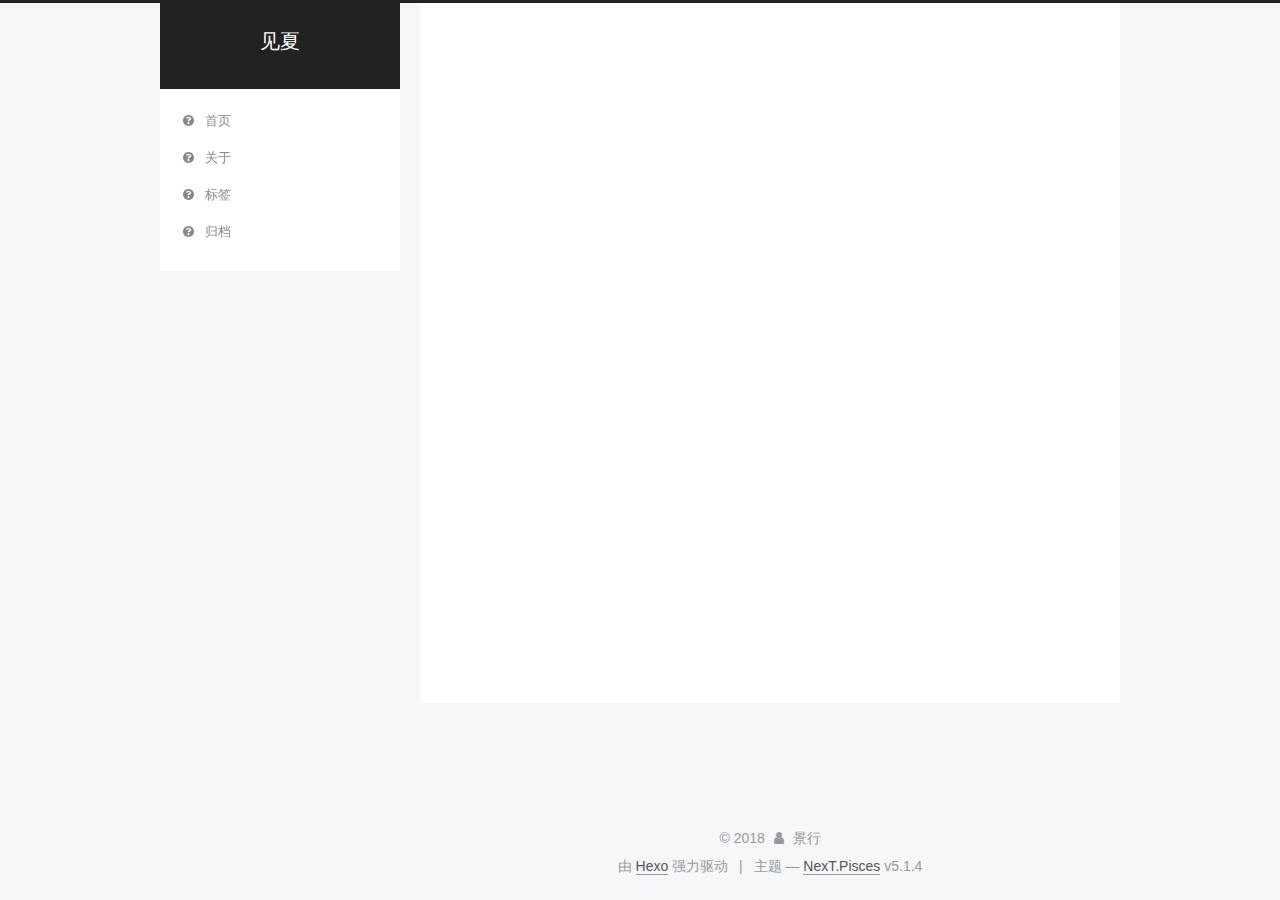
<file: 2018/04/10/test-my-site/index.html>
<!DOCTYPE html>



  


<html class="theme-next pisces use-motion" lang="zh-Hans">
<head>
  <meta charset="UTF-8"/>
<meta http-equiv="X-UA-Compatible" content="IE=edge" />
<meta name="viewport" content="width=device-width, initial-scale=1, maximum-scale=1"/>
<meta name="theme-color" content="#222">









<meta http-equiv="Cache-Control" content="no-transform" />
<meta http-equiv="Cache-Control" content="no-siteapp" />
















  
  
  <link href="/lib/fancybox/source/jquery.fancybox.css?v=2.1.5" rel="stylesheet" type="text/css" />







<link href="/lib/font-awesome/css/font-awesome.min.css?v=4.6.2" rel="stylesheet" type="text/css" />

<link href="/css/main.css?v=5.1.4" rel="stylesheet" type="text/css" />


  <link rel="apple-touch-icon" sizes="180x180" href="/images/apple-touch-icon-next.png?v=5.1.4">


  <link rel="icon" type="image/png" sizes="32x32" href="/images/favicon-32x32-next.png?v=5.1.4">


  <link rel="icon" type="image/png" sizes="16x16" href="/images/favicon-16x16-next.png?v=5.1.4">


  <link rel="mask-icon" href="/images/logo.svg?v=5.1.4" color="#222">





  <meta name="keywords" content="Hexo, NexT" />










<meta name="description" content="Aspire to inspire before you expire">
<meta property="og:type" content="article">
<meta property="og:title" content="test_my_site">
<meta property="og:url" content="http://yoursite.com/2018/04/10/test-my-site/index.html">
<meta property="og:site_name" content="见夏">
<meta property="og:description" content="Aspire to inspire before you expire">
<meta property="og:locale" content="zh-Hans">
<meta property="og:updated_time" content="2018-04-10T08:08:09.915Z">
<meta name="twitter:card" content="summary">
<meta name="twitter:title" content="test_my_site">
<meta name="twitter:description" content="Aspire to inspire before you expire">



<script type="text/javascript" id="hexo.configurations">
  var NexT = window.NexT || {};
  var CONFIG = {
    root: '/',
    scheme: 'Pisces',
    version: '5.1.4',
    sidebar: {"position":"left","display":"post","offset":12,"b2t":false,"scrollpercent":false,"onmobile":false},
    fancybox: true,
    tabs: true,
    motion: {"enable":true,"async":false,"transition":{"post_block":"fadeIn","post_header":"slideDownIn","post_body":"slideDownIn","coll_header":"slideLeftIn","sidebar":"slideUpIn"}},
    duoshuo: {
      userId: '0',
      author: '博主'
    },
    algolia: {
      applicationID: '',
      apiKey: '',
      indexName: '',
      hits: {"per_page":10},
      labels: {"input_placeholder":"Search for Posts","hits_empty":"We didn't find any results for the search: ${query}","hits_stats":"${hits} results found in ${time} ms"}
    }
  };
</script>



  <link rel="canonical" href="http://yoursite.com/2018/04/10/test-my-site/"/>





  <title>test_my_site | 见夏</title>
  








</head>

<body itemscope itemtype="http://schema.org/WebPage" lang="zh-Hans">

  
  
    
  

  <div class="container sidebar-position-left page-post-detail">
    <div class="headband"></div>

    <header id="header" class="header" itemscope itemtype="http://schema.org/WPHeader">
      <div class="header-inner"><div class="site-brand-wrapper">
  <div class="site-meta ">
    

    <div class="custom-logo-site-title">
      <a href="/"  class="brand" rel="start">
        <span class="logo-line-before"><i></i></span>
        <span class="site-title">见夏</span>
        <span class="logo-line-after"><i></i></span>
      </a>
    </div>
      
        <p class="site-subtitle"></p>
      
  </div>

  <div class="site-nav-toggle">
    <button>
      <span class="btn-bar"></span>
      <span class="btn-bar"></span>
      <span class="btn-bar"></span>
    </button>
  </div>
</div>

<nav class="site-nav">
  

  
    <ul id="menu" class="menu">
      
        
        <li class="menu-item menu-item-home">
          <a href="/" rel="section">
            
              <i class="menu-item-icon fa fa-fw fa-question-circle"></i> <br />
            
            首页
          </a>
        </li>
      
        
        <li class="menu-item menu-item-about">
          <a href="/about/" rel="section">
            
              <i class="menu-item-icon fa fa-fw fa-question-circle"></i> <br />
            
            关于
          </a>
        </li>
      
        
        <li class="menu-item menu-item-tags">
          <a href="/tags/" rel="section">
            
              <i class="menu-item-icon fa fa-fw fa-question-circle"></i> <br />
            
            标签
          </a>
        </li>
      
        
        <li class="menu-item menu-item-archives">
          <a href="/archives/" rel="section">
            
              <i class="menu-item-icon fa fa-fw fa-question-circle"></i> <br />
            
            归档
          </a>
        </li>
      

      
    </ul>
  

  
</nav>



 </div>
    </header>

    <main id="main" class="main">
      <div class="main-inner">
        <div class="content-wrap">
          <div id="content" class="content">
            

  <div id="posts" class="posts-expand">
    

  

  
  
  

  <article class="post post-type-normal" itemscope itemtype="http://schema.org/Article">
  
  
  
  <div class="post-block">
    <link itemprop="mainEntityOfPage" href="http://yoursite.com/2018/04/10/test-my-site/">

    <span hidden itemprop="author" itemscope itemtype="http://schema.org/Person">
      <meta itemprop="name" content="景行">
      <meta itemprop="description" content="">
      <meta itemprop="image" content="/uploads/rose.jpg">
    </span>

    <span hidden itemprop="publisher" itemscope itemtype="http://schema.org/Organization">
      <meta itemprop="name" content="见夏">
    </span>

    
      <header class="post-header">

        
        
          <h1 class="post-title" itemprop="name headline">test_my_site</h1>
        

        <div class="post-meta">
          <span class="post-time">
            
              <span class="post-meta-item-icon">
                <i class="fa fa-calendar-o"></i>
              </span>
              
                <span class="post-meta-item-text">发表于</span>
              
              <time title="创建于" itemprop="dateCreated datePublished" datetime="2018-04-10T16:08:09+08:00">
                2018-04-10
              </time>
            

            

            
          </span>

          

          
            
          

          
          

          

          

          

        </div>
      </header>
    

    
    
    
    <div class="post-body" itemprop="articleBody">

      
      

      
        
      
    </div>
    
    
    

    

    

    

    <footer class="post-footer">
      

      
      
      

      
        <div class="post-nav">
          <div class="post-nav-next post-nav-item">
            
              <a href="/2018/04/10/hello-world/" rel="next" title="Hello World">
                <i class="fa fa-chevron-left"></i> Hello World
              </a>
            
          </div>

          <span class="post-nav-divider"></span>

          <div class="post-nav-prev post-nav-item">
            
          </div>
        </div>
      

      
      
    </footer>
  </div>
  
  
  
  </article>



    <div class="post-spread">
      
    </div>
  </div>


          </div>
          


          

  



        </div>
        
          
  
  <div class="sidebar-toggle">
    <div class="sidebar-toggle-line-wrap">
      <span class="sidebar-toggle-line sidebar-toggle-line-first"></span>
      <span class="sidebar-toggle-line sidebar-toggle-line-middle"></span>
      <span class="sidebar-toggle-line sidebar-toggle-line-last"></span>
    </div>
  </div>

  <aside id="sidebar" class="sidebar">
    
    <div class="sidebar-inner">

      

      

      <section class="site-overview-wrap sidebar-panel sidebar-panel-active">
        <div class="site-overview">
          <div class="site-author motion-element" itemprop="author" itemscope itemtype="http://schema.org/Person">
            
              <img class="site-author-image" itemprop="image"
                src="/uploads/rose.jpg"
                alt="景行" />
            
              <p class="site-author-name" itemprop="name">景行</p>
              <p class="site-description motion-element" itemprop="description">Aspire to inspire before you expire</p>
          </div>

          <nav class="site-state motion-element">

            
              <div class="site-state-item site-state-posts">
              
                <a href="/archives/">
              
                  <span class="site-state-item-count">2</span>
                  <span class="site-state-item-name">日志</span>
                </a>
              </div>
            

            

            

          </nav>

          

          

          
          

          
          

          

        </div>
      </section>

      

      

    </div>
  </aside>


        
      </div>
    </main>

    <footer id="footer" class="footer">
      <div class="footer-inner">
        <div class="copyright">&copy; <span itemprop="copyrightYear">2018</span>
  <span class="with-love">
    <i class="fa fa-user"></i>
  </span>
  <span class="author" itemprop="copyrightHolder">景行</span>

  
</div>


  <div class="powered-by">由 <a class="theme-link" target="_blank" href="https://hexo.io">Hexo</a> 强力驱动</div>



  <span class="post-meta-divider">|</span>



  <div class="theme-info">主题 &mdash; <a class="theme-link" target="_blank" href="https://github.com/iissnan/hexo-theme-next">NexT.Pisces</a> v5.1.4</div>




        







        
      </div>
    </footer>

    
      <div class="back-to-top">
        <i class="fa fa-arrow-up"></i>
        
      </div>
    

    

  </div>

  

<script type="text/javascript">
  if (Object.prototype.toString.call(window.Promise) !== '[object Function]') {
    window.Promise = null;
  }
</script>









  












  
  
    <script type="text/javascript" src="/lib/jquery/index.js?v=2.1.3"></script>
  

  
  
    <script type="text/javascript" src="/lib/fastclick/lib/fastclick.min.js?v=1.0.6"></script>
  

  
  
    <script type="text/javascript" src="/lib/jquery_lazyload/jquery.lazyload.js?v=1.9.7"></script>
  

  
  
    <script type="text/javascript" src="/lib/velocity/velocity.min.js?v=1.2.1"></script>
  

  
  
    <script type="text/javascript" src="/lib/velocity/velocity.ui.min.js?v=1.2.1"></script>
  

  
  
    <script type="text/javascript" src="/lib/fancybox/source/jquery.fancybox.pack.js?v=2.1.5"></script>
  


  


  <script type="text/javascript" src="/js/src/utils.js?v=5.1.4"></script>

  <script type="text/javascript" src="/js/src/motion.js?v=5.1.4"></script>



  
  


  <script type="text/javascript" src="/js/src/affix.js?v=5.1.4"></script>

  <script type="text/javascript" src="/js/src/schemes/pisces.js?v=5.1.4"></script>



  
  <script type="text/javascript" src="/js/src/scrollspy.js?v=5.1.4"></script>
<script type="text/javascript" src="/js/src/post-details.js?v=5.1.4"></script>



  


  <script type="text/javascript" src="/js/src/bootstrap.js?v=5.1.4"></script>



  


  




	





  





  












  





  

  

  

  
  

  

  

  

</body>
</html>
</file>
<file: css/main.css>
/* normalize.css v3.0.2 | MIT License | git.io/normalize */
html {
  font-family: sans-serif; /* 1 */
  -ms-text-size-adjust: 100%; /* 2 */
  -webkit-text-size-adjust: 100%; /* 2 */
}
body {
  margin: 0;
}
article,
aside,
details,
figcaption,
figure,
footer,
header,
hgroup,
main,
menu,
nav,
section,
summary {
  display: block;
}
audio,
canvas,
progress,
video {
  display: inline-block; /* 1 */
  vertical-align: baseline; /* 2 */
}
audio:not([controls]) {
  display: none;
  height: 0;
}
[hidden],
template {
  display: none;
}
a {
  background-color: transparent;
}
a:active,
a:hover {
  outline: 0;
}
abbr[title] {
  border-bottom: 1px dotted;
}
b,
strong {
  font-weight: bold;
}
dfn {
  font-style: italic;
}
h1 {
  font-size: 2em;
  margin: 0.67em 0;
}
mark {
  background: #ff0;
  color: #000;
}
small {
  font-size: 80%;
}
sub,
sup {
  font-size: 75%;
  line-height: 0;
  position: relative;
  vertical-align: baseline;
}
sup {
  top: -0.5em;
}
sub {
  bottom: -0.25em;
}
img {
  border: 0;
}
svg:not(:root) {
  overflow: hidden;
}
figure {
  margin: 1em 40px;
}
hr {
  -moz-box-sizing: content-box;
  box-sizing: content-box;
  height: 0;
}
pre {
  overflow: auto;
}
code,
kbd,
pre,
samp {
  font-family: monospace, monospace;
  font-size: 1em;
}
button,
input,
optgroup,
select,
textarea {
  color: inherit; /* 1 */
  font: inherit; /* 2 */
  margin: 0; /* 3 */
}
button {
  overflow: visible;
}
button,
select {
  text-transform: none;
}
button,
html input[type="button"],
input[type="reset"],
input[type="submit"] {
  -webkit-appearance: button; /* 2 */
  cursor: pointer; /* 3 */
}
button[disabled],
html input[disabled] {
  cursor: default;
}
button::-moz-focus-inner,
input::-moz-focus-inner {
  border: 0;
  padding: 0;
}
input {
  line-height: normal;
}
input[type="checkbox"],
input[type="radio"] {
  box-sizing: border-box; /* 1 */
  padding: 0; /* 2 */
}
input[type="number"]::-webkit-inner-spin-button,
input[type="number"]::-webkit-outer-spin-button {
  height: auto;
}
input[type="search"] {
  -webkit-appearance: textfield; /* 1 */
  -moz-box-sizing: content-box;
  -webkit-box-sizing: content-box; /* 2 */
  box-sizing: content-box;
}
input[type="search"]::-webkit-search-cancel-button,
input[type="search"]::-webkit-search-decoration {
  -webkit-appearance: none;
}
fieldset {
  border: 1px solid #c0c0c0;
  margin: 0 2px;
  padding: 0.35em 0.625em 0.75em;
}
legend {
  border: 0; /* 1 */
  padding: 0; /* 2 */
}
textarea {
  overflow: auto;
}
optgroup {
  font-weight: bold;
}
table {
  border-collapse: collapse;
  border-spacing: 0;
}
td,
th {
  padding: 0;
}
::selection {
  background: #262a30;
  color: #fff;
}
body {
  position: relative;
  font-family: 'Lato', "PingFang SC", "Microsoft YaHei", sans-serif;
  font-size: 14px;
  line-height: 2;
  color: #555;
  background: #f5f7f9;
}
@media (max-width: 767px) {
  body {
    padding-right: 0 !important;
  }
}
@media (min-width: 768px) and (max-width: 991px) {
  body {
    padding-right: 0 !important;
  }
}
@media (min-width: 1600px) {
  body {
    font-size: 16px;
  }
}
h1,
h2,
h3,
h4,
h5,
h6 {
  margin: 0;
  padding: 0;
  font-weight: bold;
  line-height: 1.5;
  font-family: 'Lato', "PingFang SC", "Microsoft YaHei", sans-serif;
}
h2,
h3,
h4,
h5,
h6 {
  margin: 20px 0 15px;
}
h1 {
  font-size: 22px;
}
@media (max-width: 767px) {
  h1 {
    font-size: 18px;
  }
}
h2 {
  font-size: 20px;
}
@media (max-width: 767px) {
  h2 {
    font-size: 16px;
  }
}
h3 {
  font-size: 18px;
}
@media (max-width: 767px) {
  h3 {
    font-size: 14px;
  }
}
h4 {
  font-size: 16px;
}
@media (max-width: 767px) {
  h4 {
    font-size: 12px;
  }
}
h5 {
  font-size: 14px;
}
@media (max-width: 767px) {
  h5 {
    font-size: 10px;
  }
}
h6 {
  font-size: 12px;
}
@media (max-width: 767px) {
  h6 {
    font-size: 8px;
  }
}
p {
  margin: 0 0 20px 0;
}
a {
  color: #555;
  text-decoration: none;
  outline: none;
  border-bottom: 1px solid #999;
  word-wrap: break-word;
}
a:hover {
  color: #222;
  border-bottom-color: #222;
}
blockquote {
  margin: 0;
  padding: 0;
}
img {
  display: block;
  margin: auto;
  max-width: 100%;
  height: auto;
}
hr {
  margin: 40px 0;
  height: 3px;
  border: none;
  background-color: #ddd;
  background-image: repeating-linear-gradient(-45deg, #fff, #fff 4px, transparent 4px, transparent 8px);
}
blockquote {
  padding: 0 15px;
  color: #666;
  border-left: 4px solid #ddd;
}
blockquote cite::before {
  content: "-";
  padding: 0 5px;
}
dt {
  font-weight: 700;
}
dd {
  margin: 0;
  padding: 0;
}
kbd {
  border: 1px solid #ccc;
  border-radius: 0.2em;
  box-shadow: 0.1em 0.1em 0.2em rgba(0,0,0,0.1);
  background-color: #f9f9f9;
  font-family: inherit;
  background-image: -webkit-linear-gradient(top, #eee, #fff, #eee);
  padding: 0.1em 0.3em;
  white-space: nowrap;
}
.text-left {
  text-align: left;
}
.text-center {
  text-align: center;
}
.text-right {
  text-align: right;
}
.text-justify {
  text-align: justify;
}
.text-nowrap {
  white-space: nowrap;
}
.text-lowercase {
  text-transform: lowercase;
}
.text-uppercase {
  text-transform: uppercase;
}
.text-capitalize {
  text-transform: capitalize;
}
.center-block {
  display: block;
  margin-left: auto;
  margin-right: auto;
}
.clearfix:before,
.clearfix:after {
  content: " ";
  display: table;
}
.clearfix:after {
  clear: both;
}
.pullquote {
  width: 45%;
}
.pullquote.left {
  float: left;
  margin-left: 5px;
  margin-right: 10px;
}
.pullquote.right {
  float: right;
  margin-left: 10px;
  margin-right: 5px;
}
.affix.affix.affix {
  position: fixed;
}
.translation {
  margin-top: -20px;
  font-size: 14px;
  color: #999;
}
.scrollbar-measure {
  width: 100px;
  height: 100px;
  overflow: scroll;
  position: absolute;
  top: -9999px;
}
.use-motion .motion-element {
  opacity: 0;
}
table {
  margin: 20px 0;
  width: 100%;
  border-collapse: collapse;
  border-spacing: 0;
  border: 1px solid #ddd;
  font-size: 14px;
  table-layout: fixed;
  word-wrap: break-all;
}
table>tbody>tr:nth-of-type(odd) {
  background-color: #f9f9f9;
}
table>tbody>tr:hover {
  background-color: #f5f5f5;
}
caption,
th,
td {
  padding: 8px;
  text-align: left;
  vertical-align: middle;
  font-weight: normal;
}
th,
td {
  border-bottom: 3px solid #ddd;
  border-right: 1px solid #eee;
}
th {
  padding-bottom: 10px;
  font-weight: 700;
}
td {
  border-bottom-width: 1px;
}
html,
body {
  height: 100%;
}
.container {
  position: relative;
  min-height: 100%;
}
.header-inner {
  margin: 0 auto;
  padding: 100px 0 70px;
  width: 700px;
}
@media (min-width: 1600px) {
  .container .header-inner {
    width: 900px;
  }
}
.main {
  padding-bottom: 150px;
}
.main-inner {
  margin: 0 auto;
  width: 700px;
}
@media (min-width: 1600px) {
  .container .main-inner {
    width: 900px;
  }
}
.footer {
  position: absolute;
  left: 0;
  bottom: 0;
  width: 100%;
  min-height: 50px;
}
.footer-inner {
  box-sizing: border-box;
  margin: 20px auto;
  width: 700px;
}
@media (min-width: 1600px) {
  .container .footer-inner {
    width: 900px;
  }
}
pre,
.highlight {
  overflow: auto;
  margin: 20px 0;
  padding: 0;
  font-size: 13px;
  color: #4d4d4c;
  background: #f7f7f7;
  line-height: 1.6;
}
pre,
code {
  font-family: consolas, Menlo, "PingFang SC", "Microsoft YaHei", monospace;
}
code {
  padding: 2px 4px;
  word-wrap: break-word;
  color: #555;
  background: #eee;
  border-radius: 3px;
  font-size: 13px;
}
pre {
  padding: 10px;
}
pre code {
  padding: 0;
  color: #4d4d4c;
  background: none;
  text-shadow: none;
}
.highlight {
  border-radius: 1px;
}
.highlight pre {
  border: none;
  margin: 0;
  padding: 10px 0;
}
.highlight table {
  margin: 0;
  width: auto;
  border: none;
}
.highlight td {
  border: none;
  padding: 0;
}
.highlight figcaption {
  font-size: 1em;
  color: #4d4d4c;
  line-height: 1em;
  margin-bottom: 1em;
}
.highlight figcaption:before,
.highlight figcaption:after {
  content: " ";
  display: table;
}
.highlight figcaption:after {
  clear: both;
}
.highlight figcaption a {
  float: right;
  color: #4d4d4c;
}
.highlight figcaption a:hover {
  border-bottom-color: #4d4d4c;
}
.highlight .gutter pre {
  padding-left: 10px;
  padding-right: 10px;
  color: #869194;
  text-align: right;
  background-color: #eff2f3;
}
.highlight .code pre {
  width: 100%;
  padding-left: 10px;
  padding-right: 10px;
  background-color: #f7f7f7;
}
.highlight .line {
  height: 20px;
}
.gutter {
  -webkit-user-select: none;
  -moz-user-select: none;
  -ms-user-select: none;
  user-select: none;
}
.gist table {
  width: auto;
}
.gist table td {
  border: none;
}
pre .deletion {
  background: #fdd;
}
pre .addition {
  background: #dfd;
}
pre .meta {
  color: #8959a8;
}
pre .comment {
  color: #8e908c;
}
pre .variable,
pre .attribute,
pre .tag,
pre .regexp,
pre .ruby .constant,
pre .xml .tag .title,
pre .xml .pi,
pre .xml .doctype,
pre .html .doctype,
pre .css .id,
pre .css .class,
pre .css .pseudo {
  color: #c82829;
}
pre .number,
pre .preprocessor,
pre .built_in,
pre .literal,
pre .params,
pre .constant,
pre .command {
  color: #f5871f;
}
pre .ruby .class .title,
pre .css .rules .attribute,
pre .string,
pre .value,
pre .inheritance,
pre .header,
pre .ruby .symbol,
pre .xml .cdata,
pre .special,
pre .number,
pre .formula {
  color: #718c00;
}
pre .title,
pre .css .hexcolor {
  color: #3e999f;
}
pre .function,
pre .python .decorator,
pre .python .title,
pre .ruby .function .title,
pre .ruby .title .keyword,
pre .perl .sub,
pre .javascript .title,
pre .coffeescript .title {
  color: #4271ae;
}
pre .keyword,
pre .javascript .function {
  color: #8959a8;
}
.full-image.full-image.full-image.full-image {
  border: none;
  max-width: 100%;
  width: auto;
  margin: 20px auto 25px;
}
@media (min-width: 992px) {
  .full-image.full-image.full-image.full-image {
    max-width: none;
    width: 118%;
    margin: 0 -9%;
  }
}
.blockquote-center,
.page-home .post-type-quote blockquote,
.page-post-detail .post-type-quote blockquote {
  position: relative;
  margin: 40px 0;
  padding: 0;
  border-left: none;
  text-align: center;
}
.blockquote-center::before,
.page-home .post-type-quote blockquote::before,
.page-post-detail .post-type-quote blockquote::before,
.blockquote-center::after,
.page-home .post-type-quote blockquote::after,
.page-post-detail .post-type-quote blockquote::after {
  position: absolute;
  content: ' ';
  display: block;
  width: 100%;
  height: 24px;
  opacity: 0.2;
  background-repeat: no-repeat;
  background-position: 0 -6px;
  background-size: 22px 22px;
}
.blockquote-center::before,
.page-home .post-type-quote blockquote::before,
.page-post-detail .post-type-quote blockquote::before {
  top: -20px;
  background-image: url("../images/quote-l.svg");
  border-top: 1px solid #ccc;
}
.blockquote-center::after,
.page-home .post-type-quote blockquote::after,
.page-post-detail .post-type-quote blockquote::after {
  bottom: -20px;
  background-image: url("../images/quote-r.svg");
  border-bottom: 1px solid #ccc;
  background-position: 100% 8px;
}
.blockquote-center p,
.page-home .post-type-quote blockquote p,
.page-post-detail .post-type-quote blockquote p,
.blockquote-center div,
.page-home .post-type-quote blockquote div,
.page-post-detail .post-type-quote blockquote div {
  text-align: center;
}
.post .post-body .group-picture img {
  box-sizing: border-box;
  padding: 0 3px;
  border: none;
}
.post .group-picture-row {
  overflow: hidden;
  margin-top: 6px;
}
.post .group-picture-row:first-child {
  margin-top: 0;
}
.post .group-picture-column {
  float: left;
}
.page-post-detail .post-body .group-picture-column {
  float: none;
  margin-top: 10px;
  width: auto !important;
}
.page-post-detail .post-body .group-picture-column img {
  margin: 0 auto;
}
.page-archive .group-picture-container {
  overflow: hidden;
}
.page-archive .group-picture-row {
  float: left;
}
.page-archive .group-picture-row:first-child {
  margin-top: 6px;
}
.page-archive .group-picture-column {
  max-width: 150px;
  max-height: 150px;
}
.post-body .note {
  position: relative;
  padding: 15px;
  margin-bottom: 20px;
  border: 1px solid #eee;
  border-left-width: 5px;
  border-radius: 3px;
}
.post-body .note h2,
.post-body .note h3,
.post-body .note h4,
.post-body .note h5,
.post-body .note h6 {
  margin-top: 0;
  margin-bottom: 0;
  border-bottom: initial;
  padding-top: 0 !important;
}
.post-body .note p:first-child,
.post-body .note ul:first-child,
.post-body .note ol:first-child,
.post-body .note table:first-child,
.post-body .note pre:first-child,
.post-body .note blockquote:first-child {
  margin-top: 0;
}
.post-body .note p:last-child,
.post-body .note ul:last-child,
.post-body .note ol:last-child,
.post-body .note table:last-child,
.post-body .note pre:last-child,
.post-body .note blockquote:last-child {
  margin-bottom: 0;
}
.post-body .note.default {
  border-left-color: #777;
}
.post-body .note.default h2,
.post-body .note.default h3,
.post-body .note.default h4,
.post-body .note.default h5,
.post-body .note.default h6 {
  color: #777;
}
.post-body .note.primary {
  border-left-color: #6f42c1;
}
.post-body .note.primary h2,
.post-body .note.primary h3,
.post-body .note.primary h4,
.post-body .note.primary h5,
.post-body .note.primary h6 {
  color: #6f42c1;
}
.post-body .note.info {
  border-left-color: #428bca;
}
.post-body .note.info h2,
.post-body .note.info h3,
.post-body .note.info h4,
.post-body .note.info h5,
.post-body .note.info h6 {
  color: #428bca;
}
.post-body .note.success {
  border-left-color: #5cb85c;
}
.post-body .note.success h2,
.post-body .note.success h3,
.post-body .note.success h4,
.post-body .note.success h5,
.post-body .note.success h6 {
  color: #5cb85c;
}
.post-body .note.warning {
  border-left-color: #f0ad4e;
}
.post-body .note.warning h2,
.post-body .note.warning h3,
.post-body .note.warning h4,
.post-body .note.warning h5,
.post-body .note.warning h6 {
  color: #f0ad4e;
}
.post-body .note.danger {
  border-left-color: #d9534f;
}
.post-body .note.danger h2,
.post-body .note.danger h3,
.post-body .note.danger h4,
.post-body .note.danger h5,
.post-body .note.danger h6 {
  color: #d9534f;
}
.post-body .label {
  display: inline;
  padding: 0 2px;
  white-space: nowrap;
}
.post-body .label.default {
  background-color: #f0f0f0;
}
.post-body .label.primary {
  background-color: #efe6f7;
}
.post-body .label.info {
  background-color: #e5f2f8;
}
.post-body .label.success {
  background-color: #e7f4e9;
}
.post-body .label.warning {
  background-color: #fcf6e1;
}
.post-body .label.danger {
  background-color: #fae8eb;
}
.post-body .tabs {
  position: relative;
  display: block;
  margin-bottom: 20px;
  padding-top: 10px;
}
.post-body .tabs ul.nav-tabs {
  margin: 0;
  padding: 0;
  display: flex;
  margin-bottom: -1px;
}
@media (max-width: 413px) {
  .post-body .tabs ul.nav-tabs {
    display: block;
    margin-bottom: 5px;
  }
}
.post-body .tabs ul.nav-tabs li.tab {
  list-style-type: none !important;
  margin: 0 0.25em 0 0;
  border-top: 3px solid transparent;
  border-left: 1px solid transparent;
  border-right: 1px solid transparent;
}
@media (max-width: 413px) {
  .post-body .tabs ul.nav-tabs li.tab {
    margin: initial;
    border-top: 1px solid transparent;
    border-left: 3px solid transparent;
    border-right: 1px solid transparent;
    border-bottom: 1px solid transparent;
  }
}
.post-body .tabs ul.nav-tabs li.tab a {
  outline: 0;
  border-bottom: initial;
  display: block;
  line-height: 1.8em;
  padding: 0.25em 0.75em;
  transition-duration: 0.2s;
  transition-timing-function: ease-out;
  transition-delay: 0s;
}
.post-body .tabs ul.nav-tabs li.tab a i {
  width: 1.285714285714286em;
}
.post-body .tabs ul.nav-tabs li.tab.active {
  border-top: 3px solid #fc6423;
  border-left: 1px solid #ddd;
  border-right: 1px solid #ddd;
  background-color: #fff;
}
@media (max-width: 413px) {
  .post-body .tabs ul.nav-tabs li.tab.active {
    border-top: 1px solid #ddd;
    border-left: 3px solid #fc6423;
    border-right: 1px solid #ddd;
    border-bottom: 1px solid #ddd;
  }
}
.post-body .tabs ul.nav-tabs li.tab.active a {
  cursor: default;
  color: #555;
}
.post-body .tabs .tab-content {
  background-color: #fff;
}
.post-body .tabs .tab-content .tab-pane {
  border: 1px solid #ddd;
  padding: 20px 20px 0 20px;
}
.post-body .tabs .tab-content .tab-pane:not(.active) {
  display: none !important;
}
.post-body .tabs .tab-content .tab-pane.active {
  display: block !important;
}
.btn {
  display: inline-block;
  padding: 0 20px;
  font-size: 14px;
  color: #555;
  background: #fff;
  border: 2px solid #555;
  text-decoration: none;
  border-radius: 2px;
  transition-property: background-color;
  transition-duration: 0.2s;
  transition-timing-function: ease-in-out;
  transition-delay: 0s;
  line-height: 2;
}
.btn:hover {
  border-color: #222;
  color: #fff;
  background: #222;
}
.btn +.btn {
  margin: 0 0 8px 8px;
}
.btn .fa-fw {
  width: 1.285714285714286em;
  text-align: left;
}
.btn-bar {
  display: block;
  width: 22px;
  height: 2px;
  background: #555;
  border-radius: 1px;
}
.btn-bar+.btn-bar {
  margin-top: 4px;
}
.pagination {
  margin: 120px 0 40px;
  text-align: center;
  border-top: 1px solid #eee;
}
.page-number-basic,
.pagination .prev,
.pagination .next,
.pagination .page-number,
.pagination .space {
  display: inline-block;
  position: relative;
  top: -1px;
  margin: 0 10px;
  padding: 0 11px;
}
@media (max-width: 767px) {
  .page-number-basic,
  .pagination .prev,
  .pagination .next,
  .pagination .page-number,
  .pagination .space {
    margin: 0 5px;
  }
}
.pagination .prev,
.pagination .next,
.pagination .page-number {
  border-bottom: 0;
  border-top: 1px solid #eee;
  transition-property: border-color;
  transition-duration: 0.2s;
  transition-timing-function: ease-in-out;
  transition-delay: 0s;
}
.pagination .prev:hover,
.pagination .next:hover,
.pagination .page-number:hover {
  border-top-color: #222;
}
.pagination .space {
  padding: 0;
  margin: 0;
}
.pagination .prev {
  margin-left: 0;
}
.pagination .next {
  margin-right: 0;
}
.pagination .page-number.current {
  color: #fff;
  background: #ccc;
  border-top-color: #ccc;
}
@media (max-width: 767px) {
  .pagination {
    border-top: none;
  }
  .pagination .prev,
  .pagination .next,
  .pagination .page-number {
    margin-bottom: 10px;
    border-top: 0;
    border-bottom: 1px solid #eee;
    padding: 0 10px;
  }
  .pagination .prev:hover,
  .pagination .next:hover,
  .pagination .page-number:hover {
    border-bottom-color: #222;
  }
}
.comments {
  margin: 60px 20px 0;
}
.tag-cloud {
  text-align: center;
}
.tag-cloud a {
  display: inline-block;
  margin: 10px;
}
.back-to-top {
  box-sizing: border-box;
  position: fixed;
  bottom: -100px;
  right: 30px;
  z-index: 1050;
  padding: 0 6px;
  width: 24px;
  background: #222;
  font-size: 12px;
  opacity: 0.6;
  color: #fff;
  cursor: pointer;
  text-align: center;
  -webkit-transform: translateZ(0);
  transition-property: bottom;
  transition-duration: 0.2s;
  transition-timing-function: ease-in-out;
  transition-delay: 0s;
}
@media (min-width: 768px) and (max-width: 991px) {
  .back-to-top {
    display: none !important;
  }
}
@media (max-width: 767px) {
  .back-to-top {
    display: none !important;
  }
}
.back-to-top.back-to-top-on {
  bottom: 30px;
}
.header {
  background: transparent;
}
.header-inner {
  position: relative;
}
.headband {
  height: 3px;
  background: #222;
}
.site-meta {
  margin: 0;
  text-align: center;
}
@media (max-width: 767px) {
  .site-meta {
    text-align: center;
  }
}
.brand {
  position: relative;
  display: inline-block;
  padding: 0 40px;
  color: #fff;
  background: #222;
  border-bottom: none;
}
.brand:hover {
  color: #fff;
}
.logo {
  display: inline-block;
  margin-right: 5px;
  line-height: 36px;
  vertical-align: top;
}
.site-title {
  display: inline-block;
  vertical-align: top;
  line-height: 36px;
  font-size: 20px;
  font-weight: normal;
  font-family: 'Lato', "PingFang SC", "Microsoft YaHei", sans-serif;
}
.site-subtitle {
  margin-top: 10px;
  font-size: 13px;
  color: #ddd;
}
.use-motion .brand {
  opacity: 0;
}
.use-motion .logo,
.use-motion .site-title,
.use-motion .site-subtitle {
  opacity: 0;
  position: relative;
  top: -10px;
}
.site-nav-toggle {
  display: none;
  position: absolute;
  top: 10px;
  left: 10px;
}
@media (max-width: 767px) {
  .site-nav-toggle {
    display: block;
  }
}
.site-nav-toggle button {
  margin-top: 2px;
  padding: 9px 10px;
  background: transparent;
  border: none;
}
@media (max-width: 767px) {
  .site-nav {
    display: none;
    margin: 0 -10px;
    padding: 0 10px;
    clear: both;
    border-top: 1px solid #ddd;
  }
}
@media (min-width: 768px) and (max-width: 991px) {
  .site-nav {
    display: block !important;
  }
}
@media (min-width: 992px) {
  .site-nav {
    display: block !important;
  }
}
.menu {
  margin-top: 20px;
  padding-left: 0;
  text-align: center;
}
.menu .menu-item {
  display: inline-block;
  margin: 0 10px;
  list-style: none;
}
@media screen and (max-width: 767px) {
  .menu .menu-item {
    margin-top: 10px;
  }
}
.menu .menu-item a {
  display: block;
  font-size: 13px;
  line-height: inherit;
  border-bottom: 1px solid transparent;
  transition-property: border-color;
  transition-duration: 0.2s;
  transition-timing-function: ease-in-out;
  transition-delay: 0s;
}
.menu .menu-item a:hover,
.menu-item-active a {
  border-bottom-color: #222;
}
.menu .menu-item .fa {
  margin-right: 5px;
}
.use-motion .menu-item {
  opacity: 0;
}
.post-body {
  font-family: 'Lato', "PingFang SC", "Microsoft YaHei", sans-serif;
}
@media (max-width: 767px) {
  .post-body {
    word-break: break-word;
  }
}
.post-body .fancybox img {
  display: block !important;
  margin: 0 auto;
  cursor: pointer;
  cursor: zoom-in;
  cursor: -webkit-zoom-in;
}
.post-body .image-caption,
.post-body .figure .caption {
  margin: -20px auto 15px;
  text-align: center;
  font-size: 14px;
  color: #999;
  font-weight: bold;
  line-height: 1;
}
.post-sticky-flag {
  display: inline-block;
  font-size: 16px;
  -ms-transform: rotate(30deg);
  -webkit-transform: rotate(30deg);
  -moz-transform: rotate(30deg);
  -ms-transform: rotate(30deg);
  -o-transform: rotate(30deg);
  transform: rotate(30deg);
}
.use-motion .post-block,
.use-motion .pagination,
.use-motion .comments {
  opacity: 0;
}
.use-motion .post-header {
  opacity: 0;
}
.use-motion .post-body {
  opacity: 0;
}
.use-motion .collection-title {
  opacity: 0;
}
.posts-expand {
  padding-top: 40px;
}
@media (max-width: 767px) {
  .posts-expand {
    margin: 0 20px;
  }
  .post-body pre .gutter pre {
    padding-right: 10px;
  }
  .post-body .highlight {
    margin-left: 0px;
    margin-right: 0px;
    padding: 0;
  }
  .post-body .highlight .gutter pre {
    padding-right: 10px;
  }
}
@media (min-width: 992px) {
  .posts-expand .post-body {
    text-align: justify;
  }
}
.posts-expand .post-body h2,
.posts-expand .post-body h3,
.posts-expand .post-body h4,
.posts-expand .post-body h5,
.posts-expand .post-body h6 {
  padding-top: 10px;
}
.posts-expand .post-body h2 .header-anchor,
.posts-expand .post-body h3 .header-anchor,
.posts-expand .post-body h4 .header-anchor,
.posts-expand .post-body h5 .header-anchor,
.posts-expand .post-body h6 .header-anchor {
  float: right;
  margin-left: 10px;
  color: #ccc;
  border-bottom-style: none;
  visibility: hidden;
}
.posts-expand .post-body h2 .header-anchor:hover,
.posts-expand .post-body h3 .header-anchor:hover,
.posts-expand .post-body h4 .header-anchor:hover,
.posts-expand .post-body h5 .header-anchor:hover,
.posts-expand .post-body h6 .header-anchor:hover {
  color: inherit;
}
.posts-expand .post-body h2:hover .header-anchor,
.posts-expand .post-body h3:hover .header-anchor,
.posts-expand .post-body h4:hover .header-anchor,
.posts-expand .post-body h5:hover .header-anchor,
.posts-expand .post-body h6:hover .header-anchor {
  visibility: visible;
}
.posts-expand .post-body ul li {
  list-style: circle;
}
.posts-expand .post-body img {
  box-sizing: border-box;
  margin: auto;
  padding: 3px;
  border: 1px solid #ddd;
}
.posts-expand .post-body .fancybox img {
  margin: 0 auto 25px;
}
@media (max-width: 767px) {
  .posts-collapse {
    margin: 0 20px;
  }
  .posts-collapse .post-title,
  .posts-collapse .post-meta {
    display: block;
    width: auto;
    text-align: left;
  }
}
.posts-collapse {
  position: relative;
  z-index: 1010;
  margin-left: 55px;
}
.posts-collapse::after {
  content: " ";
  position: absolute;
  top: 20px;
  left: 0;
  margin-left: -2px;
  width: 4px;
  height: 100%;
  background: #f5f5f5;
  z-index: -1;
}
@media (max-width: 767px) {
  .posts-collapse {
    margin: 0 20px;
  }
}
.posts-collapse .collection-title {
  position: relative;
  margin: 60px 0;
}
.posts-collapse .collection-title h1,
.posts-collapse .collection-title h2 {
  margin-left: 20px;
}
.posts-collapse .collection-title small {
  color: #bbb;
  margin-left: 5px;
}
.posts-collapse .collection-title::before {
  content: " ";
  position: absolute;
  left: 0;
  top: 50%;
  margin-left: -4px;
  margin-top: -4px;
  width: 8px;
  height: 8px;
  background: #bbb;
  border-radius: 50%;
}
.posts-collapse .post {
  margin: 30px 0;
}
.posts-collapse .post-header {
  position: relative;
  transition-duration: 0.2s;
  transition-timing-function: ease-in-out;
  transition-delay: 0s;
  transition-property: border;
  border-bottom: 1px dashed #ccc;
}
.posts-collapse .post-header::before {
  content: " ";
  position: absolute;
  left: 0;
  top: 12px;
  width: 6px;
  height: 6px;
  margin-left: -4px;
  background: #bbb;
  border-radius: 50%;
  border: 1px solid #fff;
  transition-duration: 0.2s;
  transition-timing-function: ease-in-out;
  transition-delay: 0s;
  transition-property: background;
}
.posts-collapse .post-header:hover {
  border-bottom-color: #666;
}
.posts-collapse .post-header:hover::before {
  background: #222;
}
.posts-collapse .post-meta {
  position: absolute;
  font-size: 12px;
  left: 20px;
  top: 5px;
}
.posts-collapse .post-comments-count {
  display: none;
}
.posts-collapse .post-title {
  margin-left: 60px;
  font-size: 16px;
  font-weight: normal;
  line-height: inherit;
}
.posts-collapse .post-title::after {
  margin-left: 3px;
  opacity: 0.6;
}
.posts-collapse .post-title a {
  color: #666;
  border-bottom: none;
}
.page-home .post-type-quote .post-header,
.page-post-detail .post-type-quote .post-header,
.page-home .post-type-quote .post-tags,
.page-post-detail .post-type-quote .post-tags {
  display: none;
}
.posts-expand .post-title {
  text-align: center;
  word-break: break-word;
  font-weight: 400;
}
.posts-expand .post-title-link {
  display: inline-block;
  position: relative;
  color: #555;
  border-bottom: none;
  line-height: 1.2;
  vertical-align: top;
}
.posts-expand .post-title-link::before {
  content: "";
  position: absolute;
  width: 100%;
  height: 2px;
  bottom: 0;
  left: 0;
  background-color: #000;
  visibility: hidden;
  -webkit-transform: scaleX(0);
  -moz-transform: scaleX(0);
  -ms-transform: scaleX(0);
  -o-transform: scaleX(0);
  transform: scaleX(0);
  transition-duration: 0.2s;
  transition-timing-function: ease-in-out;
  transition-delay: 0s;
}
.posts-expand .post-title-link:hover::before {
  visibility: visible;
  -webkit-transform: scaleX(1);
  -moz-transform: scaleX(1);
  -ms-transform: scaleX(1);
  -o-transform: scaleX(1);
  transform: scaleX(1);
}
.posts-expand .post-title-link .fa {
  font-size: 16px;
}
.posts-expand .post-meta {
  margin: 3px 0 60px 0;
  color: #999;
  font-family: 'Lato', "PingFang SC", "Microsoft YaHei", sans-serif;
  font-size: 12px;
  text-align: center;
}
.posts-expand .post-meta .post-category-list {
  display: inline-block;
  margin: 0;
  padding: 3px;
}
.posts-expand .post-meta .post-category-list-link {
  color: #999;
}
.posts-expand .post-meta .post-description {
  font-size: 14px;
  margin-top: 2px;
}
.post-meta-divider {
  margin: 0 0.5em;
}
.post-meta-item-icon {
  margin-right: 3px;
}
@media (min-width: 768px) and (max-width: 991px) {
  .post-meta-item-icon {
    display: inline-block;
  }
}
@media (max-width: 767px) {
  .post-meta-item-icon {
    display: inline-block;
  }
}
@media (min-width: 768px) and (max-width: 991px) {
  .post-meta-item-text {
    display: none;
  }
}
@media (max-width: 767px) {
  .post-meta-item-text {
    display: none;
  }
}
@media (max-width: 767px) {
  .posts-expand .post-comments-count {
    display: none;
  }
}
.post-button {
  margin-top: 40px;
}
.posts-expand .post-tags {
  margin-top: 40px;
  text-align: center;
}
.posts-expand .post-tags a {
  display: inline-block;
  margin-right: 10px;
  font-size: 13px;
}
.post-nav {
  display: table;
  margin-top: 15px;
  width: 100%;
  border-top: 1px solid #eee;
}
.post-nav-divider {
  display: table-cell;
  width: 10%;
}
.post-nav-item {
  display: table-cell;
  padding: 10px 0 0 0;
  width: 45%;
  vertical-align: top;
}
.post-nav-item a {
  position: relative;
  display: block;
  line-height: 25px;
  font-size: 14px;
  color: #555;
  border-bottom: none;
}
.post-nav-item a:hover {
  color: #222;
  border-bottom: none;
}
.post-nav-item a:active {
  top: 2px;
}
.post-nav-item .fa {
  position: absolute;
  top: 8px;
  left: 0;
  font-size: 12px;
}
.post-nav-next a {
  padding-left: 15px;
}
.post-nav-prev {
  text-align: right;
}
.post-nav-prev a {
  padding-right: 15px;
}
.post-nav-prev .fa {
  right: 0;
  left: auto;
}
.posts-expand .post-eof {
  display: block;
  margin: 80px auto 60px;
  width: 8%;
  height: 1px;
  background: #ccc;
  text-align: center;
}
.post:last-child .post-eof.post-eof.post-eof {
  display: none;
}
.post-gallery {
  display: table;
  table-layout: fixed;
  width: 100%;
  border-collapse: separate;
}
.post-gallery-row {
  display: table-row;
}
.post-gallery .post-gallery-img {
  display: table-cell;
  text-align: center;
  vertical-align: middle;
  border: none;
}
.post-gallery .post-gallery-img img {
  max-width: 100%;
  max-height: 100%;
  border: none;
}
.fancybox-close,
.fancybox-close:hover {
  border: none;
}
.rtl.post-body p,
.rtl.post-body a,
.rtl.post-body h1,
.rtl.post-body h2,
.rtl.post-body h3,
.rtl.post-body h4,
.rtl.post-body h5,
.rtl.post-body h6,
.rtl.post-body li,
.rtl.post-body ul,
.rtl.post-body ol {
  direction: rtl;
  font-family: UKIJ Ekran;
}
.rtl.post-title {
  font-family: UKIJ Ekran;
}
.sidebar {
  position: fixed;
  right: 0;
  top: 0;
  bottom: 0;
  width: 0;
  z-index: 1040;
  box-shadow: inset 0 2px 6px #000;
  background: #222;
  -webkit-transform: translateZ(0);
}
.sidebar a {
  color: #999;
  border-bottom-color: #555;
}
.sidebar a:hover {
  color: #eee;
}
@media (min-width: 768px) and (max-width: 991px) {
  .sidebar {
    display: none !important;
  }
}
@media (max-width: 767px) {
  .sidebar {
    display: none !important;
  }
}
.sidebar-inner {
  position: relative;
  padding: 20px 10px;
  color: #999;
  text-align: center;
}
.site-overview-wrap {
  overflow: hidden;
}
.site-overview {
  overflow-y: auto;
  overflow-x: hidden;
}
.sidebar-toggle {
  position: fixed;
  right: 30px;
  bottom: 45px;
  width: 14px;
  height: 14px;
  padding: 5px;
  background: #222;
  line-height: 0;
  z-index: 1050;
  cursor: pointer;
  -webkit-transform: translateZ(0);
}
@media (min-width: 768px) and (max-width: 991px) {
  .sidebar-toggle {
    display: none !important;
  }
}
@media (max-width: 767px) {
  .sidebar-toggle {
    display: none !important;
  }
}
.sidebar-toggle-line {
  position: relative;
  display: inline-block;
  vertical-align: top;
  height: 2px;
  width: 100%;
  background: #fff;
  margin-top: 3px;
}
.sidebar-toggle-line:first-child {
  margin-top: 0;
}
.site-author-image {
  display: block;
  margin: 0 auto;
  padding: 2px;
  max-width: 120px;
  height: auto;
  border: 1px solid #eee;
}
.site-author-name {
  margin: 0;
  text-align: center;
  color: #222;
  font-weight: 600;
}
.site-description {
  margin-top: 0;
  text-align: center;
  font-size: 13px;
  color: #999;
}
.site-state {
  overflow: hidden;
  line-height: 1.4;
  white-space: nowrap;
  text-align: center;
}
.site-state-item {
  display: inline-block;
  padding: 0 15px;
  border-left: 1px solid #eee;
}
.site-state-item:first-child {
  border-left: none;
}
.site-state-item a {
  border-bottom: none;
}
.site-state-item-count {
  display: block;
  text-align: center;
  color: inherit;
  font-weight: 600;
  font-size: 16px;
}
.site-state-item-name {
  font-size: 13px;
  color: #999;
}
.feed-link {
  margin-top: 20px;
}
.feed-link a {
  display: inline-block;
  padding: 0 15px;
  color: #fc6423;
  border: 1px solid #fc6423;
  border-radius: 4px;
}
.feed-link a i {
  color: #fc6423;
  font-size: 14px;
}
.feed-link a:hover {
  color: #fff;
  background: #fc6423;
}
.feed-link a:hover i {
  color: #fff;
}
.links-of-author {
  margin-top: 20px;
}
.links-of-author a {
  display: inline-block;
  vertical-align: middle;
  margin-right: 10px;
  margin-bottom: 10px;
  border-bottom-color: #555;
  font-size: 13px;
}
.links-of-author a:before {
  display: inline-block;
  vertical-align: middle;
  margin-right: 3px;
  content: " ";
  width: 4px;
  height: 4px;
  border-radius: 50%;
  background: #ff6018;
}
.links-of-blogroll {
  font-size: 13px;
}
.links-of-blogroll-title {
  margin-top: 20px;
  font-size: 14px;
  font-weight: 600;
}
.links-of-blogroll-list {
  margin: 0;
  padding: 0;
  list-style: none;
}
.links-of-blogroll-item {
  padding: 2px 10px;
}
.links-of-blogroll-item a {
  max-width: 280px;
  box-sizing: border-box;
  display: inline-block;
  overflow: hidden;
  white-space: nowrap;
  text-overflow: ellipsis;
}
.sidebar-nav {
  margin: 0 0 20px;
  padding-left: 0;
}
.sidebar-nav li {
  display: inline-block;
  cursor: pointer;
  border-bottom: 1px solid transparent;
  font-size: 14px;
  color: #555;
}
.sidebar-nav li:hover {
  color: #fc6423;
}
.page-post-detail .sidebar-nav-toc {
  padding: 0 5px;
}
.page-post-detail .sidebar-nav-overview {
  margin-left: 10px;
}
.sidebar-nav .sidebar-nav-active {
  color: #fc6423;
  border-bottom-color: #fc6423;
}
.sidebar-nav .sidebar-nav-active:hover {
  color: #fc6423;
}
.sidebar-panel {
  display: none;
}
.sidebar-panel-active {
  display: block;
}
.post-toc-empty {
  font-size: 14px;
  color: #666;
}
.post-toc-wrap {
  overflow: hidden;
}
.post-toc {
  overflow: auto;
}
.post-toc ol {
  margin: 0;
  padding: 0 2px 5px 10px;
  text-align: left;
  list-style: none;
  font-size: 14px;
}
.post-toc ol > ol {
  padding-left: 0;
}
.post-toc ol a {
  transition-duration: 0.2s;
  transition-timing-function: ease-in-out;
  transition-delay: 0s;
  transition-property: all;
  color: #666;
  border-bottom-color: #ccc;
}
.post-toc ol a:hover {
  color: #000;
  border-bottom-color: #000;
}
.post-toc .nav-item {
  overflow: hidden;
  text-overflow: ellipsis;
  text-align: justify;
  white-space: nowrap;
  line-height: 1.8;
}
.post-toc .nav .nav-child {
  display: none;
}
.post-toc .nav .active > .nav-child {
  display: block;
}
.post-toc .nav .active-current > .nav-child {
  display: block;
}
.post-toc .nav .active-current > .nav-child > .nav-item {
  display: block;
}
.post-toc .nav .active > a {
  color: #fc6423;
  border-bottom-color: #fc6423;
}
.post-toc .nav .active-current > a {
  color: #fc6423;
}
.post-toc .nav .active-current > a:hover {
  color: #fc6423;
}
.footer {
  font-size: 14px;
  color: #999;
}
.footer img {
  border: none;
}
.footer-inner {
  text-align: center;
}
.with-love {
  display: inline-block;
  margin: 0 5px;
}
.powered-by,
.theme-info {
  display: inline-block;
}
.cc-license {
  margin-top: 10px;
  text-align: center;
}
.cc-license .cc-opacity {
  opacity: 0.7;
  border-bottom: none;
}
.cc-license .cc-opacity:hover {
  opacity: 0.9;
}
.cc-license img {
  display: inline-block;
}
.theme-next #ds-thread #ds-reset {
  color: #555;
}
.theme-next #ds-thread #ds-reset .ds-replybox {
  margin-bottom: 30px;
}
.theme-next #ds-thread #ds-reset .ds-replybox .ds-avatar,
.theme-next #ds-reset .ds-avatar img {
  box-shadow: none;
}
.theme-next #ds-thread #ds-reset .ds-textarea-wrapper {
  border-color: #c7d4e1;
  background: none;
  border-top-right-radius: 3px;
  border-top-left-radius: 3px;
}
.theme-next #ds-thread #ds-reset .ds-textarea-wrapper textarea {
  height: 60px;
}
.theme-next #ds-reset .ds-rounded-top {
  border-radius: 0;
}
.theme-next #ds-thread #ds-reset .ds-post-toolbar {
  box-sizing: border-box;
  border: 1px solid #c7d4e1;
  background: #f6f8fa;
}
.theme-next #ds-thread #ds-reset .ds-post-options {
  height: 40px;
  border: none;
  background: none;
}
.theme-next #ds-thread #ds-reset .ds-toolbar-buttons {
  top: 11px;
}
.theme-next #ds-thread #ds-reset .ds-sync {
  top: 5px;
}
.theme-next #ds-thread #ds-reset .ds-post-button {
  top: 4px;
  right: 5px;
  width: 90px;
  height: 30px;
  border: 1px solid #c5ced7;
  border-radius: 3px;
  background-image: linear-gradient(#fbfbfc, #f5f7f9);
  color: #60676d;
}
.theme-next #ds-thread #ds-reset .ds-post-button:hover {
  background-position: 0 -30px;
  color: #60676d;
}
.theme-next #ds-thread #ds-reset .ds-comments-info {
  padding: 10px 0;
}
.theme-next #ds-thread #ds-reset .ds-sort {
  display: none;
}
.theme-next #ds-thread #ds-reset li.ds-tab a.ds-current {
  border: none;
  background: #f6f8fa;
  color: #60676d;
}
.theme-next #ds-thread #ds-reset li.ds-tab a.ds-current:hover {
  background-color: #e9f0f7;
  color: #60676d;
}
.theme-next #ds-thread #ds-reset li.ds-tab a {
  border-radius: 2px;
  padding: 5px;
}
.theme-next #ds-thread #ds-reset .ds-login-buttons p {
  color: #999;
  line-height: 36px;
}
.theme-next #ds-thread #ds-reset .ds-login-buttons .ds-service-list li {
  height: 28px;
}
.theme-next #ds-thread #ds-reset .ds-service-list a {
  background: none;
  padding: 5px;
  border: 1px solid;
  border-radius: 3px;
  text-align: center;
}
.theme-next #ds-thread #ds-reset .ds-service-list a:hover {
  color: #fff;
  background: #666;
}
.theme-next #ds-thread #ds-reset .ds-service-list .ds-weibo {
  color: #fc9b00;
  border-color: #fc9b00;
}
.theme-next #ds-thread #ds-reset .ds-service-list .ds-weibo:hover {
  background: #fc9b00;
}
.theme-next #ds-thread #ds-reset .ds-service-list .ds-qq {
  color: #60a3ec;
  border-color: #60a3ec;
}
.theme-next #ds-thread #ds-reset .ds-service-list .ds-qq:hover {
  background: #60a3ec;
}
.theme-next #ds-thread #ds-reset .ds-service-list .ds-renren {
  color: #2e7ac4;
  border-color: #2e7ac4;
}
.theme-next #ds-thread #ds-reset .ds-service-list .ds-renren:hover {
  background: #2e7ac4;
}
.theme-next #ds-thread #ds-reset .ds-service-list .ds-douban {
  color: #37994c;
  border-color: #37994c;
}
.theme-next #ds-thread #ds-reset .ds-service-list .ds-douban:hover {
  background: #37994c;
}
.theme-next #ds-thread #ds-reset .ds-service-list .ds-kaixin {
  color: #fef20d;
  border-color: #fef20d;
}
.theme-next #ds-thread #ds-reset .ds-service-list .ds-kaixin:hover {
  background: #fef20d;
}
.theme-next #ds-thread #ds-reset .ds-service-list .ds-netease {
  color: #f00;
  border-color: #f00;
}
.theme-next #ds-thread #ds-reset .ds-service-list .ds-netease:hover {
  background: #f00;
}
.theme-next #ds-thread #ds-reset .ds-service-list .ds-sohu {
  color: #ffcb05;
  border-color: #ffcb05;
}
.theme-next #ds-thread #ds-reset .ds-service-list .ds-sohu:hover {
  background: #ffcb05;
}
.theme-next #ds-thread #ds-reset .ds-service-list .ds-baidu {
  color: #2831e0;
  border-color: #2831e0;
}
.theme-next #ds-thread #ds-reset .ds-service-list .ds-baidu:hover {
  background: #2831e0;
}
.theme-next #ds-thread #ds-reset .ds-service-list .ds-google {
  color: #166bec;
  border-color: #166bec;
}
.theme-next #ds-thread #ds-reset .ds-service-list .ds-google:hover {
  background: #166bec;
}
.theme-next #ds-thread #ds-reset .ds-service-list .ds-weixin {
  color: #00ce0d;
  border-color: #00ce0d;
}
.theme-next #ds-thread #ds-reset .ds-service-list .ds-weixin:hover {
  background: #00ce0d;
}
.theme-next #ds-thread #ds-reset .ds-service-list .ds-more-services {
  border: none;
}
.theme-next #ds-thread #ds-reset .ds-service-list .ds-more-services:hover {
  background: none;
}
.theme-next #ds-reset .duoshuo-ua-admin {
  display: inline-block;
  color: #f00;
}
.theme-next #ds-reset .duoshuo-ua-platform,
.theme-next #ds-reset .duoshuo-ua-browser {
  color: #ccc;
}
.theme-next #ds-reset .duoshuo-ua-platform .fa,
.theme-next #ds-reset .duoshuo-ua-browser .fa {
  display: inline-block;
  margin-right: 3px;
}
.theme-next #ds-reset .duoshuo-ua-separator {
  display: inline-block;
  margin-left: 5px;
}
.theme-next .this_ua {
  background-color: #ccc !important;
  border-radius: 4px;
  padding: 0 5px !important;
  margin: 1px 1px !important;
  border: 1px solid #bbb !important;
  color: #fff;
  display: inline-block !important;
}
.theme-next .this_ua.admin {
  background-color: #d9534f !important;
  border-color: #d9534f !important;
}
.theme-next .this_ua.platform.iOS,
.theme-next .this_ua.platform.Mac,
.theme-next .this_ua.platform.Windows {
  background-color: #39b3d7 !important;
  border-color: #46b8da !important;
}
.theme-next .this_ua.platform.Linux {
  background-color: #3a3a3a !important;
  border-color: #1f1f1f !important;
}
.theme-next .this_ua.platform.Android {
  background-color: #00c47d !important;
  border-color: #01b171 !important;
}
.theme-next .this_ua.browser.Mobile,
.theme-next .this_ua.browser.Chrome {
  background-color: #5cb85c !important;
  border-color: #4cae4c !important;
}
.theme-next .this_ua.browser.Firefox {
  background-color: #f0ad4e !important;
  border-color: #eea236 !important;
}
.theme-next .this_ua.browser.Maxthon,
.theme-next .this_ua.browser.IE {
  background-color: #428bca !important;
  border-color: #357ebd !important;
}
.theme-next .this_ua.browser.baidu,
.theme-next .this_ua.browser.UCBrowser,
.theme-next .this_ua.browser.Opera {
  background-color: #d9534f !important;
  border-color: #d43f3a !important;
}
.theme-next .this_ua.browser.Android,
.theme-next .this_ua.browser.QQBrowser {
  background-color: #78ace9 !important;
  border-color: #4cae4c !important;
}
.post-spread {
  margin-top: 20px;
  text-align: center;
}
.jiathis_style {
  display: inline-block;
}
.jiathis_style a {
  border: none;
}
.fa {
  font-family: FontAwesome !important;
}
.post-spread {
  margin-top: 20px;
  text-align: center;
}
.bdshare-slide-button-box a {
  border: none;
}
.bdsharebuttonbox {
  display: inline-block;
}
.bdsharebuttonbox a {
  border: none;
}
.local-search-pop-overlay {
  position: fixed;
  width: 100%;
  height: 100%;
  top: 0;
  left: 0;
  z-index: 2080;
  background-color: rgba(0,0,0,0.3);
}
.local-search-popup {
  display: none;
  position: fixed;
  top: 10%;
  left: 50%;
  margin-left: -350px;
  width: 700px;
  height: 80%;
  padding: 0;
  background: #fff;
  color: #333;
  z-index: 9999;
  border-radius: 5px;
}
@media (max-width: 767px) {
  .local-search-popup {
    padding: 0;
    top: 0;
    left: 0;
    margin: 0;
    width: 100%;
    height: 100%;
    border-radius: 0;
  }
}
.local-search-popup ul.search-result-list {
  padding: 0;
  margin: 0 5px;
}
.local-search-popup p.search-result {
  border-bottom: 1px dashed #ccc;
  padding: 5px 0;
}
.local-search-popup a.search-result-title {
  font-weight: bold;
  font-size: 16px;
}
.local-search-popup .search-keyword {
  border-bottom: 1px dashed #f00;
  font-weight: bold;
  color: #f00;
}
.local-search-popup .local-search-header {
  padding: 5px;
  height: 36px;
  background: #f5f5f5;
  border-top-left-radius: 5px;
  border-top-right-radius: 5px;
}
.local-search-popup #local-search-result {
  overflow: auto;
  position: relative;
  padding: 5px 25px;
  height: calc(100% - 55px);
}
.local-search-popup .local-search-input-wrapper {
  display: inline-block;
  width: calc(100% - 90px);
  height: 36px;
  line-height: 36px;
  padding: 0 5px;
}
.local-search-popup .local-search-input-wrapper input {
  padding: 8px 0;
  height: 20px;
  display: block;
  width: 100%;
  outline: none;
  border: none;
  background: transparent;
  vertical-align: middle;
}
.local-search-popup .search-icon,
.local-search-popup .popup-btn-close {
  display: inline-block;
  font-size: 18px;
  color: #999;
  height: 36px;
  width: 18px;
  padding-left: 10px;
  padding-right: 10px;
}
.local-search-popup .search-icon {
  float: left;
}
.local-search-popup .popup-btn-close {
  border-left: 1px solid #eee;
  float: right;
  cursor: pointer;
}
.local-search-popup #no-result {
  position: absolute;
  left: 50%;
  top: 50%;
  -webkit-transform: translate(-50%, -50%);
  -webkit-transform: translate(-50%, -50%);
  -moz-transform: translate(-50%, -50%);
  -ms-transform: translate(-50%, -50%);
  -o-transform: translate(-50%, -50%);
  transform: translate(-50%, -50%);
  color: #ccc;
}
@media (min-width: 768px) and (max-width: 991px) {
  .busuanzi-count {
    width: auto;
  }
}
@media (max-width: 767px) {
  .busuanzi-count {
    width: auto;
  }
}
.site-uv,
.site-pv,
.page-pv {
  display: inline-block;
}
.site-uv .busuanzi-value,
.site-pv .busuanzi-value,
.page-pv .busuanzi-value {
  margin: 0 5px;
}
.site-uv {
  margin-right: 10px;
}
.site-uv::after {
  content: "|";
  padding-left: 10px;
}
.page-archive .archive-page-counter {
  position: relative;
  top: 3px;
  left: 20px;
}
@media (max-width: 767px) {
  .page-archive .archive-page-counter {
    top: 5px;
  }
}
.page-archive .posts-collapse .archive-move-on {
  position: absolute;
  top: 11px;
  left: 0;
  margin-left: -6px;
  width: 10px;
  height: 10px;
  opacity: 0.5;
  background: #555;
  border: 1px solid #fff;
  border-radius: 50%;
}
.category-all-page .category-all-title {
  text-align: center;
}
.category-all-page .category-all {
  margin-top: 20px;
}
.category-all-page .category-list {
  margin: 0;
  padding: 0;
  list-style: none;
}
.category-all-page .category-list-item {
  margin: 5px 10px;
}
.category-all-page .category-list-count {
  color: #bbb;
}
.category-all-page .category-list-count:before {
  display: inline;
  content: " (";
}
.category-all-page .category-list-count:after {
  display: inline;
  content: ") ";
}
.category-all-page .category-list-child {
  padding-left: 10px;
}
#schedule ul#event-list {
  padding-left: 30px;
}
#schedule ul#event-list hr {
  margin: 20px 0 45px 0 !important;
  background: #222;
}
#schedule ul#event-list hr:after {
  display: inline-block;
  content: 'NOW';
  background: #222;
  color: #fff;
  font-weight: bold;
  text-align: right;
  padding: 0 5px;
}
#schedule ul#event-list li.event {
  margin: 20px 0px;
  background: #f9f9f9;
  padding-left: 10px;
  min-height: 40px;
}
#schedule ul#event-list li.event h2.event-summary {
  margin: 0;
  padding-bottom: 3px;
}
#schedule ul#event-list li.event h2.event-summary:before {
  display: inline-block;
  font-family: FontAwesome;
  font-size: 8px;
  content: '\f111';
  vertical-align: middle;
  margin-right: 25px;
  color: #bbb;
}
#schedule ul#event-list li.event span.event-relative-time {
  display: inline-block;
  font-size: 12px;
  font-weight: 400;
  padding-left: 12px;
  color: #bbb;
}
#schedule ul#event-list li.event span.event-details {
  display: block;
  color: #bbb;
  margin-left: 56px;
  padding-top: 3px;
  padding-bottom: 6px;
  text-indent: -24px;
  line-height: 18px;
}
#schedule ul#event-list li.event span.event-details:before {
  text-indent: 0;
  display: inline-block;
  width: 14px;
  font-family: FontAwesome;
  text-align: center;
  margin-right: 9px;
  color: #bbb;
}
#schedule ul#event-list li.event span.event-details.event-location:before {
  content: '\f041';
}
#schedule ul#event-list li.event span.event-details.event-duration:before {
  content: '\f017';
}
#schedule ul#event-list li.event-past {
  background: #fcfcfc;
}
#schedule ul#event-list li.event-past > * {
  opacity: 0.6;
}
#schedule ul#event-list li.event-past h2.event-summary {
  color: #bbb;
}
#schedule ul#event-list li.event-past h2.event-summary:before {
  color: #dfdfdf;
}
#schedule ul#event-list li.event-now {
  background: #222;
  color: #fff;
  padding: 15px 0 15px 10px;
}
#schedule ul#event-list li.event-now h2.event-summary:before {
  -webkit-transform: scale(1.2);
  -moz-transform: scale(1.2);
  -ms-transform: scale(1.2);
  -o-transform: scale(1.2);
  transform: scale(1.2);
  color: #fff;
  animation: dot-flash 1s alternate infinite ease-in-out;
}
#schedule ul#event-list li.event-now * {
  color: #fff !important;
}
@-moz-keyframes dot-flash {
  from {
    opacity: 1;
    -webkit-transform: scale(1.1);
    -moz-transform: scale(1.1);
    -ms-transform: scale(1.1);
    -o-transform: scale(1.1);
    transform: scale(1.1);
  }
  to {
    opacity: 0;
    -webkit-transform: scale(1);
    -moz-transform: scale(1);
    -ms-transform: scale(1);
    -o-transform: scale(1);
    transform: scale(1);
  }
}
@-webkit-keyframes dot-flash {
  from {
    opacity: 1;
    -webkit-transform: scale(1.1);
    -moz-transform: scale(1.1);
    -ms-transform: scale(1.1);
    -o-transform: scale(1.1);
    transform: scale(1.1);
  }
  to {
    opacity: 0;
    -webkit-transform: scale(1);
    -moz-transform: scale(1);
    -ms-transform: scale(1);
    -o-transform: scale(1);
    transform: scale(1);
  }
}
@-o-keyframes dot-flash {
  from {
    opacity: 1;
    -webkit-transform: scale(1.1);
    -moz-transform: scale(1.1);
    -ms-transform: scale(1.1);
    -o-transform: scale(1.1);
    transform: scale(1.1);
  }
  to {
    opacity: 0;
    -webkit-transform: scale(1);
    -moz-transform: scale(1);
    -ms-transform: scale(1);
    -o-transform: scale(1);
    transform: scale(1);
  }
}
@keyframes dot-flash {
  from {
    opacity: 1;
    -webkit-transform: scale(1.1);
    -moz-transform: scale(1.1);
    -ms-transform: scale(1.1);
    -o-transform: scale(1.1);
    transform: scale(1.1);
  }
  to {
    opacity: 0;
    -webkit-transform: scale(1);
    -moz-transform: scale(1);
    -ms-transform: scale(1);
    -o-transform: scale(1);
    transform: scale(1);
  }
}
.page-post-detail .sidebar-toggle-line {
  background: #fc6423;
}
.page-post-detail .comments {
  overflow: hidden;
}
.header {
  position: relative;
  margin: 0 auto;
  width: 960px;
}
@media (min-width: 768px) and (max-width: 991px) {
  .header {
    width: auto;
  }
}
@media (max-width: 767px) {
  .header {
    width: auto;
  }
}
.header-inner {
  position: absolute;
  top: 0;
  overflow: hidden;
  padding: 0;
  width: 240px;
  background: #fff;
  box-shadow: initial;
  border-radius: initial;
}
@media (min-width: 1600px) {
  .container .header-inner {
    width: 240px;
  }
}
@media (min-width: 768px) and (max-width: 991px) {
  .header-inner {
    position: relative;
    width: auto;
    border-radius: initial;
  }
}
@media (max-width: 767px) {
  .header-inner {
    position: relative;
    width: auto;
    border-radius: initial;
  }
}
.main:before,
.main:after {
  content: " ";
  display: table;
}
.main:after {
  clear: both;
}
@media (min-width: 768px) and (max-width: 991px) {
  .main {
    padding-bottom: 100px;
  }
}
@media (max-width: 767px) {
  .main {
    padding-bottom: 100px;
  }
}
.container .main-inner {
  width: 960px;
}
@media (min-width: 768px) and (max-width: 991px) {
  .container .main-inner {
    width: auto;
  }
}
@media (max-width: 767px) {
  .container .main-inner {
    width: auto;
  }
}
.content-wrap {
  float: right;
  box-sizing: border-box;
  padding: 40px;
  width: 700px;
  background: #fff;
  min-height: 700px;
  box-shadow: initial;
  border-radius: initial;
}
@media (min-width: 768px) and (max-width: 991px) {
  .content-wrap {
    width: 100%;
    padding: 20px;
    border-radius: initial;
  }
}
@media (max-width: 767px) {
  .content-wrap {
    width: 100%;
    padding: 20px;
    min-height: auto;
    border-radius: initial;
  }
}
.sidebar {
  position: static;
  float: left;
  margin-top: 300px;
  width: 240px;
  background: #f5f7f9;
  box-shadow: none;
}
@media (min-width: 768px) and (max-width: 991px) {
  .sidebar {
    display: none;
  }
}
@media (max-width: 767px) {
  .sidebar {
    display: none;
  }
}
.sidebar-toggle {
  display: none;
}
.footer-inner {
  width: 960px;
  padding-left: 260px;
}
@media (min-width: 768px) and (max-width: 991px) {
  .footer-inner {
    width: auto;
    padding-left: 0 !important;
    padding-right: 0 !important;
  }
}
@media (max-width: 767px) {
  .footer-inner {
    width: auto;
    padding-left: 0 !important;
    padding-right: 0 !important;
  }
}
.sidebar-position-right .header-inner {
  right: 0;
}
.sidebar-position-right .content-wrap {
  float: left;
}
.sidebar-position-right .sidebar {
  float: right;
}
.sidebar-position-right .footer-inner {
  padding-left: 0;
  padding-right: 260px;
}
.site-brand-wrapper {
  position: relative;
}
.site-meta {
  padding: 20px 0;
  color: #fff;
  background: #222;
}
@media (min-width: 768px) and (max-width: 991px) {
  .site-meta {
    box-shadow: 0 0 16px rgba(0,0,0,0.5);
  }
}
@media (max-width: 767px) {
  .site-meta {
    box-shadow: 0 0 16px rgba(0,0,0,0.5);
  }
}
.brand {
  padding: 0;
  background: none;
}
.brand:hover {
  color: #fff;
}
.site-subtitle {
  margin: 10px 10px 0;
  font-weight: initial;
}
.site-search form {
  display: none;
}
.site-nav {
  border-top: none;
}
@media (min-width: 768px) and (max-width: 991px) {
  .site-nav {
    display: none !important;
  }
}
@media (min-width: 768px) and (max-width: 991px) {
  .site-nav-on {
    display: block !important;
  }
}
.menu .menu-item {
  display: block;
  margin: 0;
}
.menu .menu-item a {
  position: relative;
  box-sizing: border-box;
  padding: 5px 20px;
  text-align: left;
  line-height: inherit;
  transition-property: background-color;
  transition-duration: 0.2s;
  transition-timing-function: ease-in-out;
  transition-delay: 0s;
}
.menu .menu-item a:hover,
.menu-item-active a {
  background: #f9f9f9;
  border-bottom-color: #fff;
}
.menu .menu-item br {
  display: none;
}
.menu-item-active a:after {
  content: " ";
  position: absolute;
  top: 50%;
  margin-top: -3px;
  right: 15px;
  width: 6px;
  height: 6px;
  border-radius: 50%;
  background-color: #bbb;
}
.btn-bar {
  background-color: #fff;
}
.site-nav-toggle {
  left: 20px;
  top: 50%;
  -webkit-transform: translateY(-50%);
  -webkit-transform: translateY(-50%);
  -moz-transform: translateY(-50%);
  -ms-transform: translateY(-50%);
  -o-transform: translateY(-50%);
  transform: translateY(-50%);
}
@media (min-width: 768px) and (max-width: 991px) {
  .site-nav-toggle {
    display: block;
  }
}
.use-motion .sidebar .motion-element {
  opacity: 1;
}
.sidebar {
  margin-left: -100%;
  right: auto;
  bottom: auto;
  -webkit-transform: none;
}
.sidebar-inner {
  box-sizing: border-box;
  width: 240px;
  color: #555;
  background: #fff;
  box-shadow: initial;
  border-radius: initial;
  opacity: 0;
}
.sidebar-inner.affix {
  position: fixed;
  top: 12px;
}
.sidebar-inner.affix-bottom {
  position: absolute;
}
.site-overview {
  text-align: left;
}
.site-author:before,
.site-author:after {
  content: " ";
  display: table;
}
.site-author:after {
  clear: both;
}
.sidebar a {
  color: #555;
}
.sidebar a:hover {
  color: #222;
}
.site-state-item {
  padding: 0 10px;
}
.links-of-author-item a:before {
  display: none;
}
.links-of-author-item a {
  border-bottom: none;
  text-decoration: underline;
}
.feed-link {
  border-top: 1px dotted #ccc;
  border-bottom: 1px dotted #ccc;
  text-align: center;
}
.feed-link a {
  display: block;
  color: #fc6423;
  border: none;
}
.feed-link a:hover {
  background: none;
  color: #e34603;
}
.feed-link a:hover i {
  color: #e34603;
}
.links-of-author {
  display: flex;
  flex-wrap: wrap;
  justify-content: center;
}
.links-of-author-item {
  margin: 5px 0 0;
  width: 50%;
}
.links-of-author-item a {
  max-width: 216px;
  box-sizing: border-box;
  display: inline-block;
  margin-right: 0;
  margin-bottom: 0;
  padding: 0 5px;
  overflow: hidden;
  white-space: nowrap;
  text-overflow: ellipsis;
}
.links-of-author-item a {
  display: block;
  text-decoration: none;
}
.links-of-author-item a:hover {
  border-radius: 4px;
  background: #eee;
}
.links-of-author-item .fa {
  margin-right: 2px;
  font-size: 16px;
}
.links-of-author-item .fa-globe {
  font-size: 15px;
}
.links-of-blogroll {
  text-align: center;
  margin-top: 20px;
  padding: 3px 0 0;
  border-top: 1px dotted #ccc;
}
.links-of-blogroll-title {
  margin-top: 0;
}
.links-of-blogroll-item {
  padding: 0;
}
.links-of-blogroll-inline:before,
.links-of-blogroll-inline:after {
  content: " ";
  display: table;
}
.links-of-blogroll-inline:after {
  clear: both;
}
.links-of-blogroll-inline .links-of-blogroll-item {
  margin: 5px 0 0;
  width: 50%;
  display: inline-block;
  width: unset;
}
.links-of-blogroll-inline .links-of-blogroll-item a {
  max-width: 216px;
  box-sizing: border-box;
  display: inline-block;
  margin-right: 0;
  margin-bottom: 0;
  padding: 0 5px;
  overflow: hidden;
  white-space: nowrap;
  text-overflow: ellipsis;
}
@media (max-width: 767px) {
  .post-body {
    text-align: justify;
  }
}
</file>
